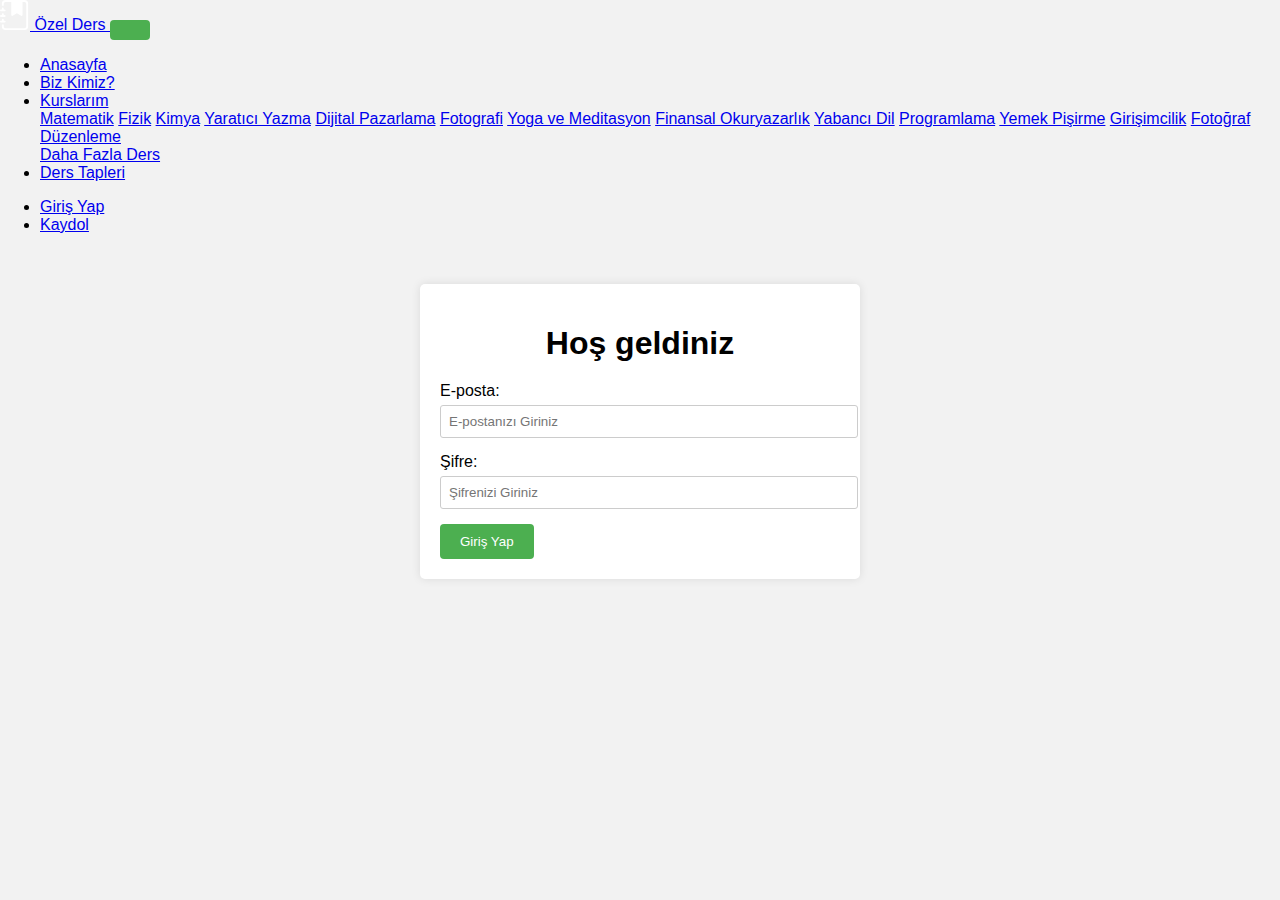
<file: girisyap.html>
<!DOCTYPE html>
<html lang="en">
    <meta charset="UTF-8">
    <meta name="viewport" content="width=device-width, initial-scale=1.0">
    <title>Bootstrap Dahil Etme</title>
    <link rel="stylesheet" href="https://cdn.jsdelivr.net/npm/bootstrap@4.6.2/dist/css/bootstrap.min.css" integrity="sha384-xOolHFLEh07PJGoPkLv1IbcEPTNtaed2xpHsD9ESMhqIYd0nLMwNLD69Npy4HI+N" crossorigin="anonymous">
    <link rel="stylesheet" href="https://cdnjs.cloudflare.com/ajax/libs/font-awesome/6.5.2/css/all.min.css">
    <link rel="stylesheet" href="girisyap.css">
<body>
    <nav class="navbar navbar-expand-lg navbar-dark bg-dark">
        <a class="navbar-brand" href="index.html">
            <img src="journal-bookmark-fill.svg" width="30" height="30" class="d-inline-block align-top " alt="">
            Özel Ders
        </a>
        <button class="navbar-toggler" type="button" data-toggle="collapse" data-target="#navbarSupportedContent" aria-controls="navbarSupportedContent" aria-expanded="false" aria-label="Toggle navigation">
            <span class="navbar-toggler-icon"></span>
        </button>
        
        <div class="collapse navbar-collapse" id="navbarSupportedContent">
            <ul class="navbar-nav mr-auto">
                <li class="nav-item">
                    <a class="nav-link" href="index.html">Anasayfa</a>
                </li>
                <li class="nav-item">
                    <a class="nav-link" href="hakkımızda.html">Biz Kimiz?</a>
                </li>
                <li class="nav-item dropdown">
                    <a class="nav-link dropdown-toggle" href="#" role="button" data-toggle="dropdown" aria-expanded="false">
                        Kurslarım
                    </a>
                    <div class="dropdown-menu">
                        <a class="dropdown-item" href="#">Matematik</a>
                        <a class="dropdown-item" href="#">Fizik</a>
                        <a class="dropdown-item" href="#">Kimya</a>
                        <a class="dropdown-item" href="#">Yaratıcı Yazma</a>
                        <a class="dropdown-item" href="#">Dijital Pazarlama</a>
                        <a class="dropdown-item" href="#">Fotografi</a>
                        <a class="dropdown-item" href="#">Yoga ve Meditasyon</a>
                        <a class="dropdown-item" href="#">Finansal Okuryazarlık</a>
                        <a class="dropdown-item" href="#">Yabancı Dil</a>
                        <a class="dropdown-item" href="#">Programlama</a>
                        <a class="dropdown-item" href="#">Yemek Pişirme</a>
                        <a class="dropdown-item" href="#">Girişimcilik</a>
                        <a class="dropdown-item" href="#">Fotoğraf Düzenleme</a>
                        


                        <div class="dropdown-divider"></div>
                        <a class="dropdown-item" href="#">Daha Fazla Ders</a>
                    </div>
                </li>
                <li class="nav-item">
                    <a class="nav-link" href="#">Ders Tapleri</a>
                </li>
            </ul>
            
            <ul class="navbar-nav ml-auto">
                <li class="nav-item">
                    <a class="nav-link" href="girisyap.html">Giriş Yap</a>
                </li>
                <li class="nav-item">
                    <a class="nav-link" href="kaydol.html">Kaydol</a>
                </li>
            </ul>
        </div>
    </nav>  
    <div class="container">
        <h1>Hoş geldiniz</h1>
        <form action="kontrol.php" method="post">
            <label for="E-posta">E-posta:</label>
            <input type="text" id="E-posta" name="E-posta" placeholder="E-postanızı Giriniz" required>
            <label for="sifre">Şifre:</label>
            <input type="password" id="sifre" name="sifre" placeholder="Şifrenizi Giriniz" required>
            <button type="button" class="btn btn-success btn-block">Giriş Yap</button>

        </form>
    </div>
</body>
</html>


<body>
    <script src="https://cdn.jsdelivr.net/npm/jquery@3.5.1/dist/jquery.slim.min.js" integrity="sha384-DfXdz2htPH0lsSSs5nCTpuj/zy4C+OGpamoFVy38MVBnE+IbbVYUew+OrCXaRkfj" crossorigin="anonymous"></script>
    <script src="https://cdn.jsdelivr.net/npm/popper.js@1.16.1/dist/umd/popper.min.js" integrity="sha384-9/reFTGAW83EW2RDu2S0VKaIzap3H66lZH81PoYlFhbGU+6BZp6G7niu735Sk7lN" crossorigin="anonymous"></script>
    <script src="https://cdn.jsdelivr.net/npm/bootstrap@4.6.2/dist/js/bootstrap.min.js" integrity="sha384-+sLIOodYLS7CIrQpBjl+C7nPvqq+FbNUBDunl/OZv93DB7Ln/533i8e/mZXLi/P+" crossorigin="anonymous"></script>
</body>
</html>
</file>
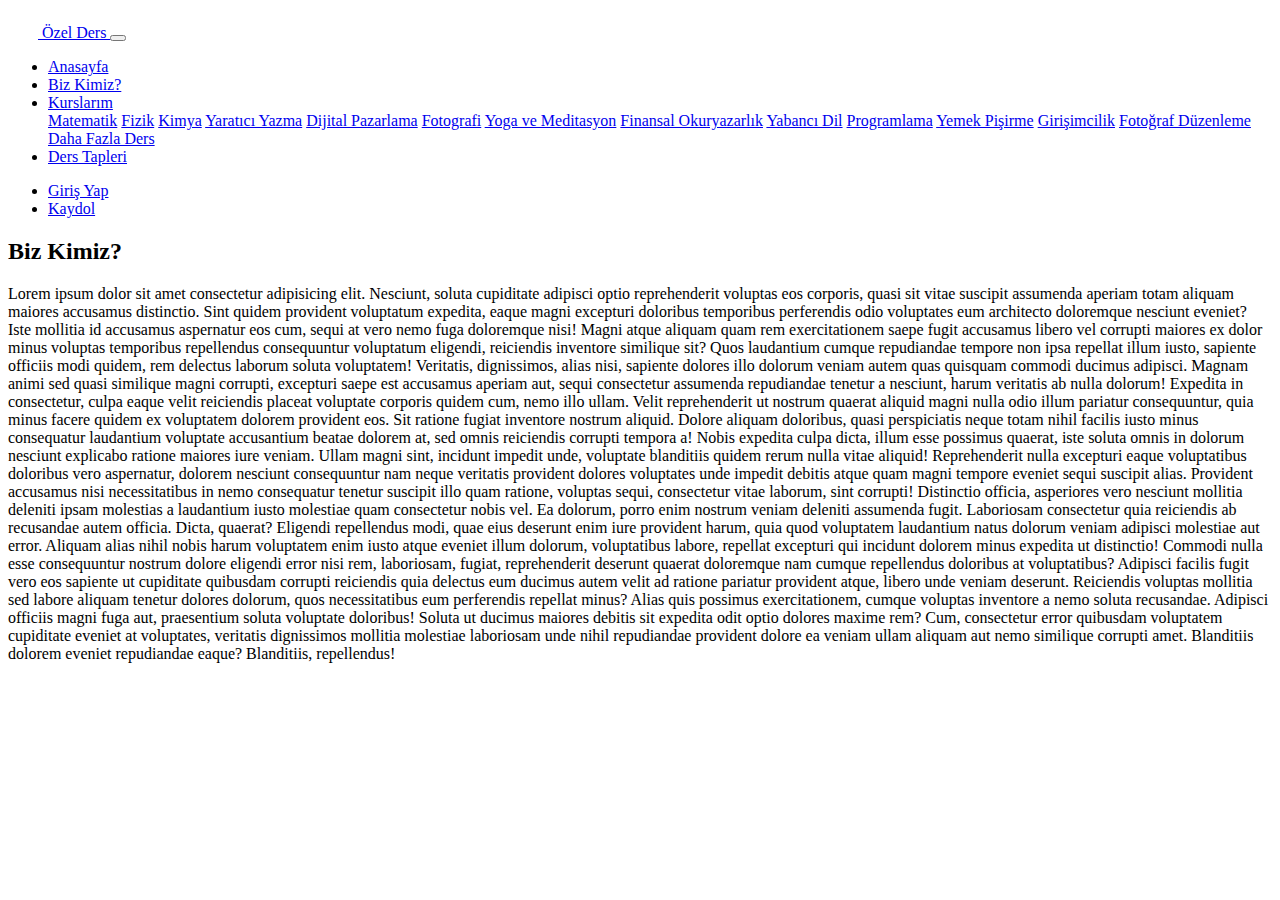
<file: hakkımızda.html>
<!DOCTYPE html>
<html lang="en">
    <meta charset="UTF-8">
    <meta name="viewport" content="width=device-width, initial-scale=1.0">
    <title>Bootstrap Dahil Etme</title>
    <link rel="stylesheet" href="https://cdn.jsdelivr.net/npm/bootstrap@4.6.2/dist/css/bootstrap.min.css" integrity="sha384-xOolHFLEh07PJGoPkLv1IbcEPTNtaed2xpHsD9ESMhqIYd0nLMwNLD69Npy4HI+N" crossorigin="anonymous">
    <link rel="stylesheet" href="https://cdnjs.cloudflare.com/ajax/libs/font-awesome/6.5.2/css/all.min.css">
<body>
    <nav class="navbar navbar-expand-lg navbar-dark bg-dark">
        <a class="navbar-brand" href="index.html">
            <img src="journal-bookmark-fill.svg" width="30" height="30" class="d-inline-block align-top " alt="">
            Özel Ders
        </a>
        <button class="navbar-toggler" type="button" data-toggle="collapse" data-target="#navbarSupportedContent" aria-controls="navbarSupportedContent" aria-expanded="false" aria-label="Toggle navigation">
            <span class="navbar-toggler-icon"></span>
        </button>
        
        <div class="collapse navbar-collapse" id="navbarSupportedContent">
            <ul class="navbar-nav mr-auto">
                <li class="nav-item">
                    <a class="nav-link" href="index.html">Anasayfa</a>
                </li>
                <li class="nav-item">
                    <a class="nav-link" href="#">Biz Kimiz?</a>
                </li>
                <li class="nav-item dropdown">
                    <a class="nav-link dropdown-toggle" href="#" role="button" data-toggle="dropdown" aria-expanded="false">
                        Kurslarım
                    </a>
                    <div class="dropdown-menu">
                        <a class="dropdown-item" href="#">Matematik</a>
                        <a class="dropdown-item" href="#">Fizik</a>
                        <a class="dropdown-item" href="#">Kimya</a>
                        <a class="dropdown-item" href="#">Yaratıcı Yazma</a>
                        <a class="dropdown-item" href="#">Dijital Pazarlama</a>
                        <a class="dropdown-item" href="#">Fotografi</a>
                        <a class="dropdown-item" href="#">Yoga ve Meditasyon</a>
                        <a class="dropdown-item" href="#">Finansal Okuryazarlık</a>
                        <a class="dropdown-item" href="#">Yabancı Dil</a>
                        <a class="dropdown-item" href="#">Programlama</a>
                        <a class="dropdown-item" href="#">Yemek Pişirme</a>
                        <a class="dropdown-item" href="#">Girişimcilik</a>
                        <a class="dropdown-item" href="#">Fotoğraf Düzenleme</a>
                        


                        <div class="dropdown-divider"></div>
                        <a class="dropdown-item" href="#">Daha Fazla Ders</a>
                    </div>
                </li>
                <li class="nav-item">
                    <a class="nav-link" href="#">Ders Tapleri</a>
                </li>
            </ul>
            
            <ul class="navbar-nav ml-auto">
                <li class="nav-item">
                    <a class="nav-link" href="girisyap.html">Giriş Yap</a>
                </li>
                <li class="nav-item">
                    <a class="nav-link" href="kaydol.html">Kaydol</a>
                </li>
            </ul>
        </div>
    </nav>  

    <div class="container">
         <h2 class="text-center mt-3">Biz Kimiz?</h2>
         <p>Lorem ipsum dolor sit amet consectetur adipisicing elit. Nesciunt, soluta cupiditate adipisci optio reprehenderit voluptas eos corporis, quasi sit vitae suscipit assumenda aperiam totam aliquam maiores accusamus distinctio. Sint quidem provident voluptatum expedita, eaque magni excepturi doloribus temporibus perferendis odio voluptates eum architecto doloremque nesciunt eveniet? Iste mollitia id accusamus aspernatur eos cum, sequi at vero nemo fuga doloremque nisi! Magni atque aliquam quam rem exercitationem saepe fugit accusamus libero vel corrupti maiores ex dolor minus voluptas temporibus repellendus consequuntur voluptatum eligendi, reiciendis inventore similique sit? Quos laudantium cumque repudiandae tempore non ipsa repellat illum iusto, sapiente officiis modi quidem, rem delectus laborum soluta voluptatem! Veritatis, dignissimos, alias nisi, sapiente dolores illo dolorum veniam autem quas quisquam commodi ducimus adipisci. Magnam animi sed quasi similique magni corrupti, excepturi saepe est accusamus aperiam aut, sequi consectetur assumenda repudiandae tenetur a nesciunt, harum veritatis ab nulla dolorum! Expedita in consectetur, culpa eaque velit reiciendis placeat voluptate corporis quidem cum, nemo illo ullam. Velit reprehenderit ut nostrum quaerat aliquid magni nulla odio illum pariatur consequuntur, quia minus facere quidem ex voluptatem dolorem provident eos. Sit ratione fugiat inventore nostrum aliquid. Dolore aliquam doloribus, quasi perspiciatis neque totam nihil facilis iusto minus consequatur laudantium voluptate accusantium beatae dolorem at, sed omnis reiciendis corrupti tempora a! Nobis expedita culpa dicta, illum esse possimus quaerat, iste soluta omnis in dolorum nesciunt explicabo ratione maiores iure veniam. Ullam magni sint, incidunt impedit unde, voluptate blanditiis quidem rerum nulla vitae aliquid! Reprehenderit nulla excepturi eaque voluptatibus doloribus vero aspernatur, dolorem nesciunt consequuntur nam neque veritatis provident dolores voluptates unde impedit debitis atque quam magni tempore eveniet sequi suscipit alias. Provident accusamus nisi necessitatibus in nemo consequatur tenetur suscipit illo quam ratione, voluptas sequi, consectetur vitae laborum, sint corrupti! Distinctio officia, asperiores vero nesciunt mollitia deleniti ipsam molestias a laudantium iusto molestiae quam consectetur nobis vel. Ea dolorum, porro enim nostrum veniam deleniti assumenda fugit. Laboriosam consectetur quia reiciendis ab recusandae autem officia. Dicta, quaerat? Eligendi repellendus modi, quae eius deserunt enim iure provident harum, quia quod voluptatem laudantium natus dolorum veniam adipisci molestiae aut error. Aliquam alias nihil nobis harum voluptatem enim iusto atque eveniet illum dolorum, voluptatibus labore, repellat excepturi qui incidunt dolorem minus expedita ut distinctio! Commodi nulla esse consequuntur nostrum dolore eligendi error nisi rem, laboriosam, fugiat, reprehenderit deserunt quaerat doloremque nam cumque repellendus doloribus at voluptatibus? Adipisci facilis fugit vero eos sapiente ut cupiditate quibusdam corrupti reiciendis quia delectus eum ducimus autem velit ad ratione pariatur provident atque, libero unde veniam deserunt. Reiciendis voluptas mollitia sed labore aliquam tenetur dolores dolorum, quos necessitatibus eum perferendis repellat minus? Alias quis possimus exercitationem, cumque voluptas inventore a nemo soluta recusandae. Adipisci officiis magni fuga aut, praesentium soluta voluptate doloribus! Soluta ut ducimus maiores debitis sit expedita odit optio dolores maxime rem? Cum, consectetur error quibusdam voluptatem cupiditate eveniet at voluptates, veritatis dignissimos mollitia molestiae laboriosam unde nihil repudiandae provident dolore ea veniam ullam aliquam aut nemo similique corrupti amet. Blanditiis dolorem eveniet repudiandae eaque? Blanditiis, repellendus!</p>
    </div>
    <script src="https://cdn.jsdelivr.net/npm/jquery@3.5.1/dist/jquery.slim.min.js" integrity="sha384-DfXdz2htPH0lsSSs5nCTpuj/zy4C+OGpamoFVy38MVBnE+IbbVYUew+OrCXaRkfj" crossorigin="anonymous"></script>
    <script src="https://cdn.jsdelivr.net/npm/popper.js@1.16.1/dist/umd/popper.min.js" integrity="sha384-9/reFTGAW83EW2RDu2S0VKaIzap3H66lZH81PoYlFhbGU+6BZp6G7niu735Sk7lN" crossorigin="anonymous"></script>
    <script src="https://cdn.jsdelivr.net/npm/bootstrap@4.6.2/dist/js/bootstrap.min.js" integrity="sha384-+sLIOodYLS7CIrQpBjl+C7nPvqq+FbNUBDunl/OZv93DB7Ln/533i8e/mZXLi/P+" crossorigin="anonymous"></script>
</body>
</html>
</file>
<file: girisyap.css>
body {
    font-family: sans-serif;
    margin: 0;
    padding: 0;
    background-color: #f2f2f2;
}

.container {
    width: 400px;
    margin: 50px auto;
    background-color: #fff;
    padding: 20px;
    border-radius: 5px;
    box-shadow: 0 0 10px rgba(0, 0, 0, 0.1);
}

h1 {
    text-align: center;
    margin-bottom: 20px;
}

label {
    display: block;
    margin-bottom: 5px;
}

input[type="text"],
input[type="password"] {
    width: 100%;
    padding: 8px;
    border: 1px solid #ccc;
    border-radius: 3px;
    margin-bottom: 15px;
}

button {
    background-color: #4CAF50;
    color: white;
    padding: 10px 20px;
    border: none;
    border-radius: 4px;
    cursor: pointer;
}

button:hover {
    background-color: #45a049;
}
</file>
